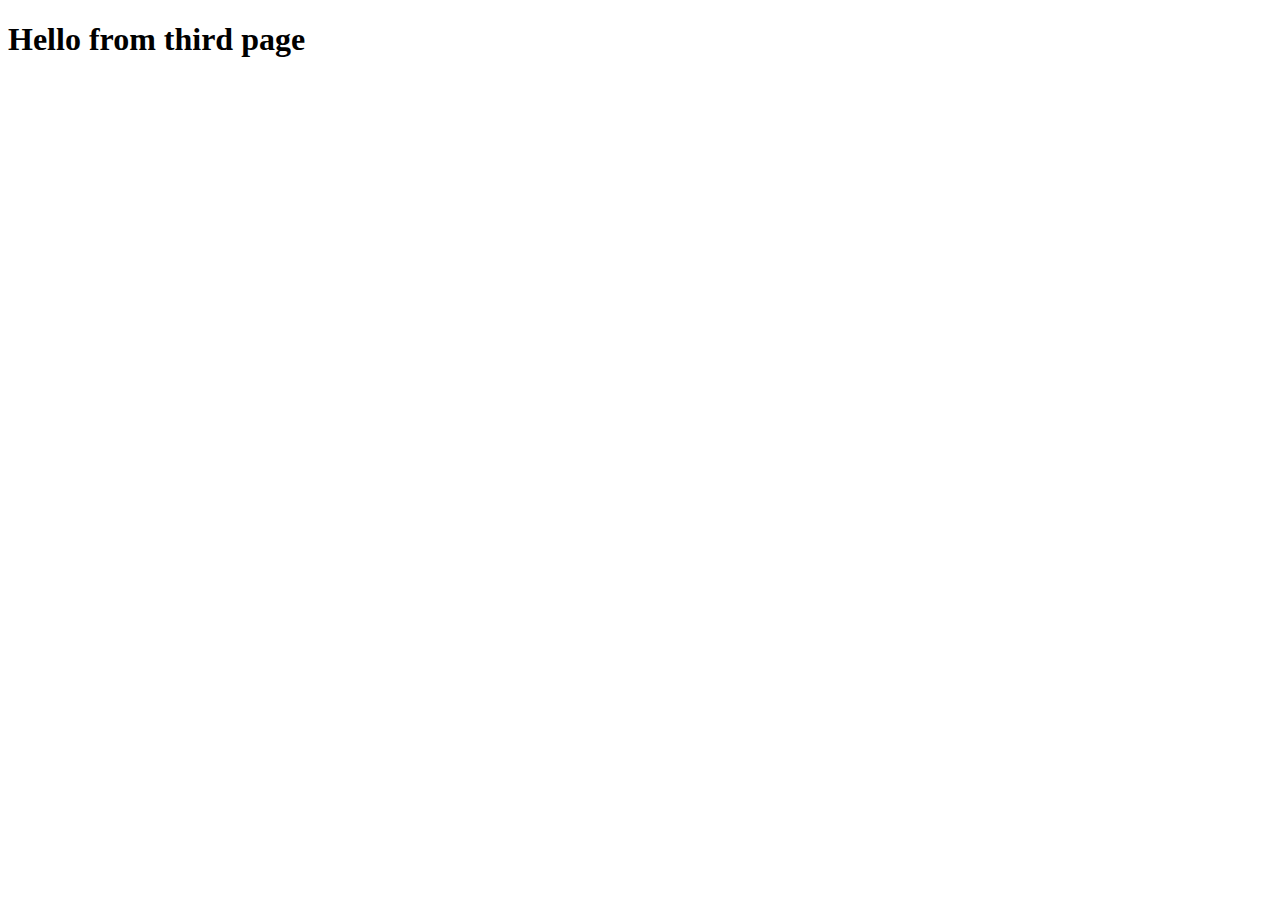
<file: third.html>
<!DOCTYPE html>
<html lang="en">
<head>
    <meta charset="UTF-8">
    <meta name="viewport" content="width=device-width, initial-scale=1.0">
    <title>Third</title>
</head>
<body>
    <h1>Hello from third page</h1>
</body>
</html>
</file>
